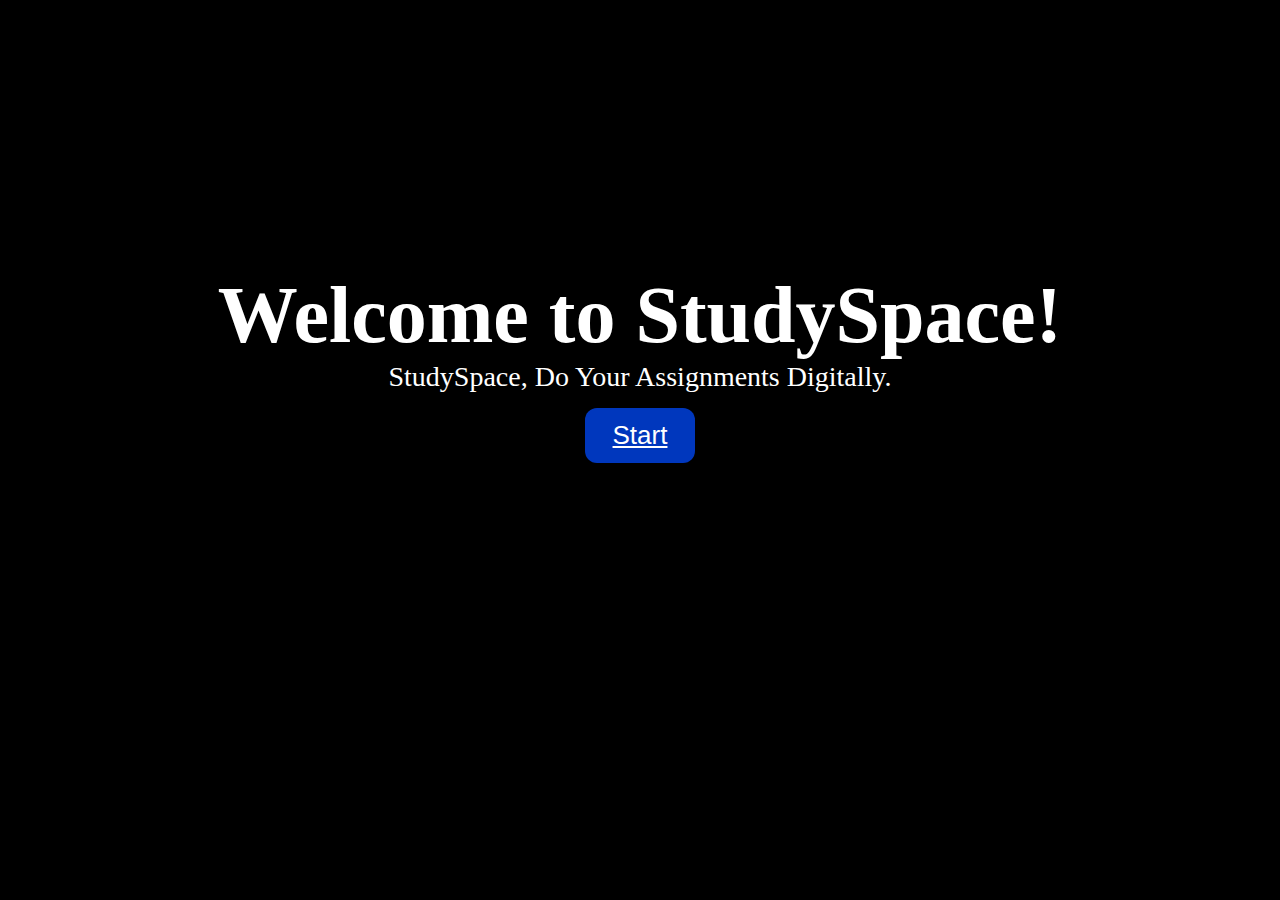
<file: index.html>
<!DOCTYPE html>
<html lang="en">
<head>
    <meta charset="UTF-8">
    <meta name="viewport" content="width=device-width, initial-scale=1.0">
    <title>StudySpace, Where you take assignments digitally</title>
    <link rel="stylesheet" href="style.css">
</head>
<body>

    
    <div class="container">
        <div class="main-heading">
            <h1 class="main-heading.zoom-in">Welcome to StudySpace!</h1>
        </div>

        <div class="main-text">
            StudySpace, Do Your Assignments Digitally.
        </div>

        <a href="http://127.0.0.1:5500/studentTeacher.html">
            <div class="start-btn">
                <button class="btn" id="enterBtn">Start</button>
            </div>
        </a>
        

    </div>

    


</body>
</html>
</file>
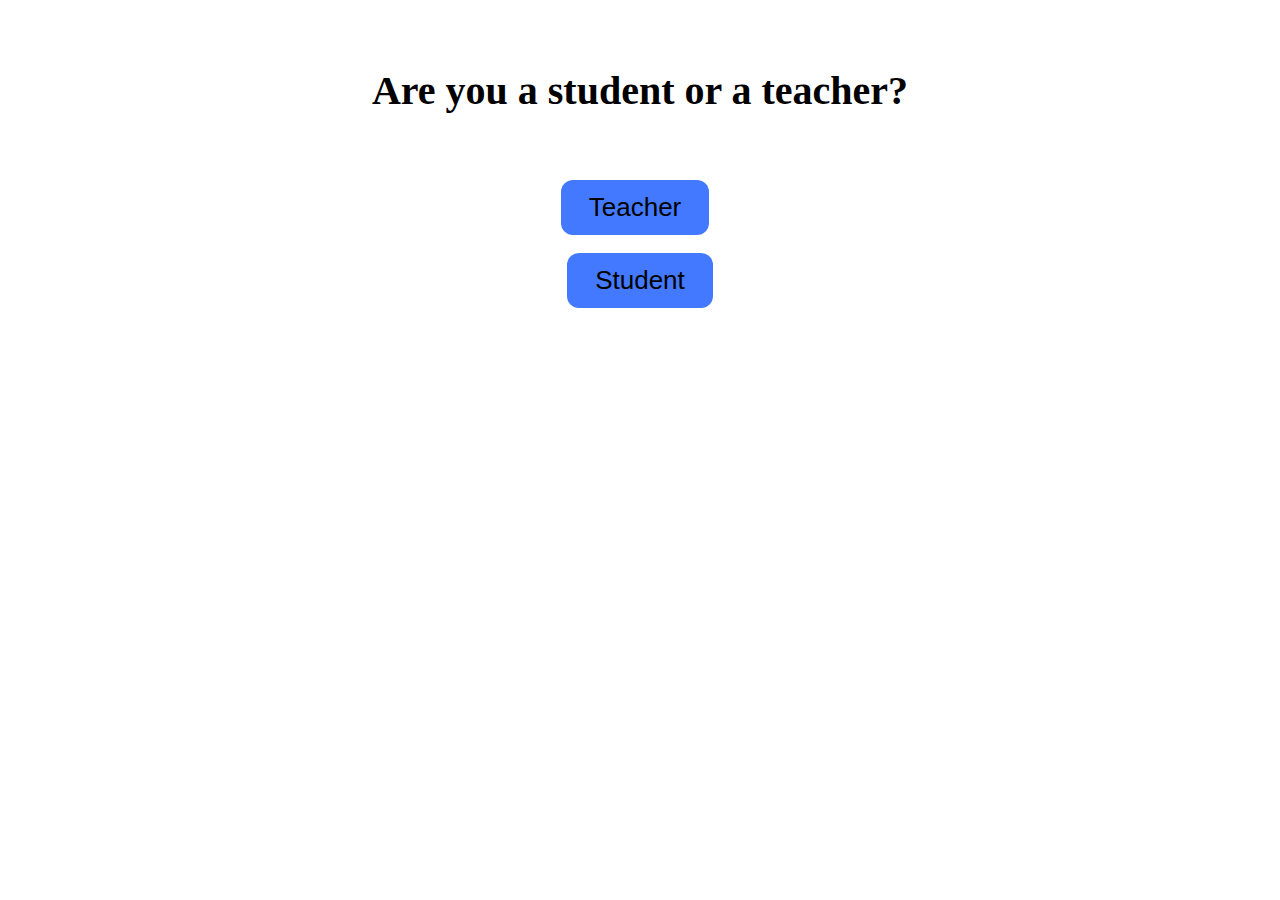
<file: studentTeacher.html>
<!DOCTYPE html>
<html lang="en">
<head>
    <meta charset="UTF-8">
    <meta name="viewport" content="width=device-width, initial-scale=1.0">
    <title>Choose your profession</title>
    <link rel="stylesheet" href="studentTeacher.css">   
</head>
<body>
    
    <div class="container">
        <div class="heading">
            <h1>Are you a student or a teacher?</h1>
        </div>

        <div class="btn">
            
            <a href="http://127.0.0.1:5500/Project%202/Teacherlogin.html">
                <button class="teacher-btn">Teacher</button>
            </a>
        </div>
        <br>
        <div class="btn">
            
            <a href="http://127.0.0.1:5500/Project%202/studentDashboard.html">
                <button class="student-btn">Student</button>
            </a>
        </div>

    </div>
</body>
</html>
</file>
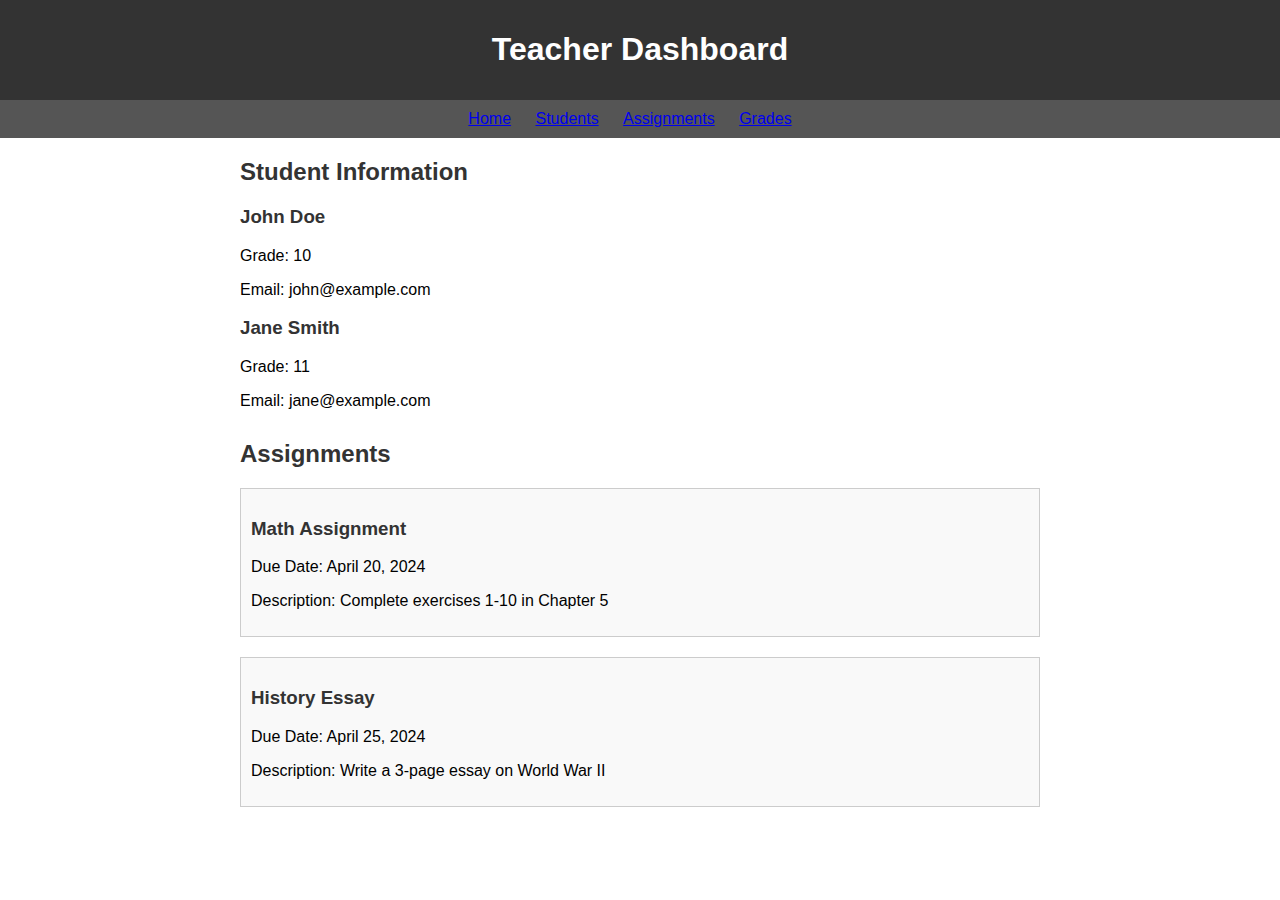
<file: teacherDashboard.html>
<!DOCTYPE html>
<html lang="en">
<head>
    <meta charset="UTF-8">
    <meta name="viewport" content="width=device-width, initial-scale=1.0">
    <title>Teacher Dashboard</title>
    <style>
        /* General Styles */
        body {
            font-family: Arial, sans-serif;
            margin: 0;
            padding: 0;
        }

        /* Header Styles */
        header {
            background-color: #333;
            color: #fff;
            padding: 10px 20px;
            text-align: center;
        }

        /* Navigation Styles */
        nav {
            background-color: #555;
            padding: 10px 20px;
        }

        nav ul {
            list-style-type: none;
            margin: 0;
            padding: 0;
            text-align: center;
        }

        nav ul li {
            display: inline;
            text-decoration: none;
            margin-right: 20px;
        }

        /* Container Styles */
        .container {
            max-width: 800px;
            margin: 20px auto;
            padding: 0 20px;
        }

        /* Heading Styles */
        h2, h3 {
            color: #333;
        }

        /* Student Information Styles */
        .student-info {
            margin-bottom: 30px;
        }

        /* Assignment Styles */
        .assignment {
            margin-bottom: 20px;
            border: 1px solid #ccc;
            padding: 10px;
            background-color: #f9f9f9;
        }
    </style>
</head>
<body>
    <header>
        <h1>Teacher Dashboard</h1>
    </header>
    <nav>
        <ul>
            <li><a href="#">Home</a></li>
            <li><a href="#">Students</a></li>
            <li><a href="#">Assignments</a></li>
            <li><a href="#">Grades</a></li>
        </ul>
    </nav>
    <div class="container">
        <!-- Student Information Section -->
        <section class="student-info">
            <h2>Student Information</h2>
            <div class="student">
                <h3>John Doe</h3>
                <p>Grade: 10</p>
                <p>Email: john@example.com</p>
            </div>
            <div class="student">
                <h3>Jane Smith</h3>
                <p>Grade: 11</p>
                <p>Email: jane@example.com</p>
            </div>
        </section>
        <!-- Assignments Section -->
        <section class="assignments">
            <h2>Assignments</h2>
            <div class="assignment">
                <h3>Math Assignment</h3>
                <p>Due Date: April 20, 2024</p>
                <p>Description: Complete exercises 1-10 in Chapter 5</p>
            </div>
            <div class="assignment">
                <h3>History Essay</h3>
                <p>Due Date: April 25, 2024</p>
                <p>Description: Write a 3-page essay on World War II</p>
            </div>
        </section>
    </div>

    
</body>
</html>
</file>
<file: style.css>
* {
    margin: 0;
    padding: 0;
    background-color: black;
    color: white;
}

.main-heading {
    display: flex;
    align-items: center;
    justify-content: center;
    margin-top: 30vh;
    font-weight: 700;
    font-size: 40px;
}

.main-text {
    display: flex;
    align-items: center;
    justify-content: center;
    font-weight: 500;
    font-size: 28px;
}

.start-btn {
    display: flex;
    align-items: center;
    justify-content: center;
    margin-top: 15px;
    text-decoration: none;
}

.btn {
    display: inline-block;
    font-size: 26px;
    border: none;
    padding: 12px 28px;
    color: white;
    background-color: #004affbd;
    border-radius: 12px;
    cursor: pointer;
    text-decoration: none;
}
</file>
<file: studentTeacher.css>
* {
    margin: 0;
    padding: 0;
}

.heading {
    display: flex;
    align-items: center;
    justify-content: center;
    height: 20vh;
    font-weight: 300;
    font-size: 20px;
}

.btn {
    display: flex;
    align-items: center;
    justify-content: center;
}

.teacher-btn {
    display: inline-block;
    font-size: 26px;
    border: none;
    padding: 12px 28px;
    margin-right: 10px;
    text-decoration: none;
    color: black;
    background-color: #004affbd;
    border-radius: 12px;
    cursor: pointer;
}

.student-btn {
        display: inline-block;
        font-size: 26px;
        border: none;
        padding: 12px 28px;
        text-decoration: none;
        color: black;
        background-color: #004affbd;
        border-radius: 12px;
        cursor: pointer;    
}
</file>
